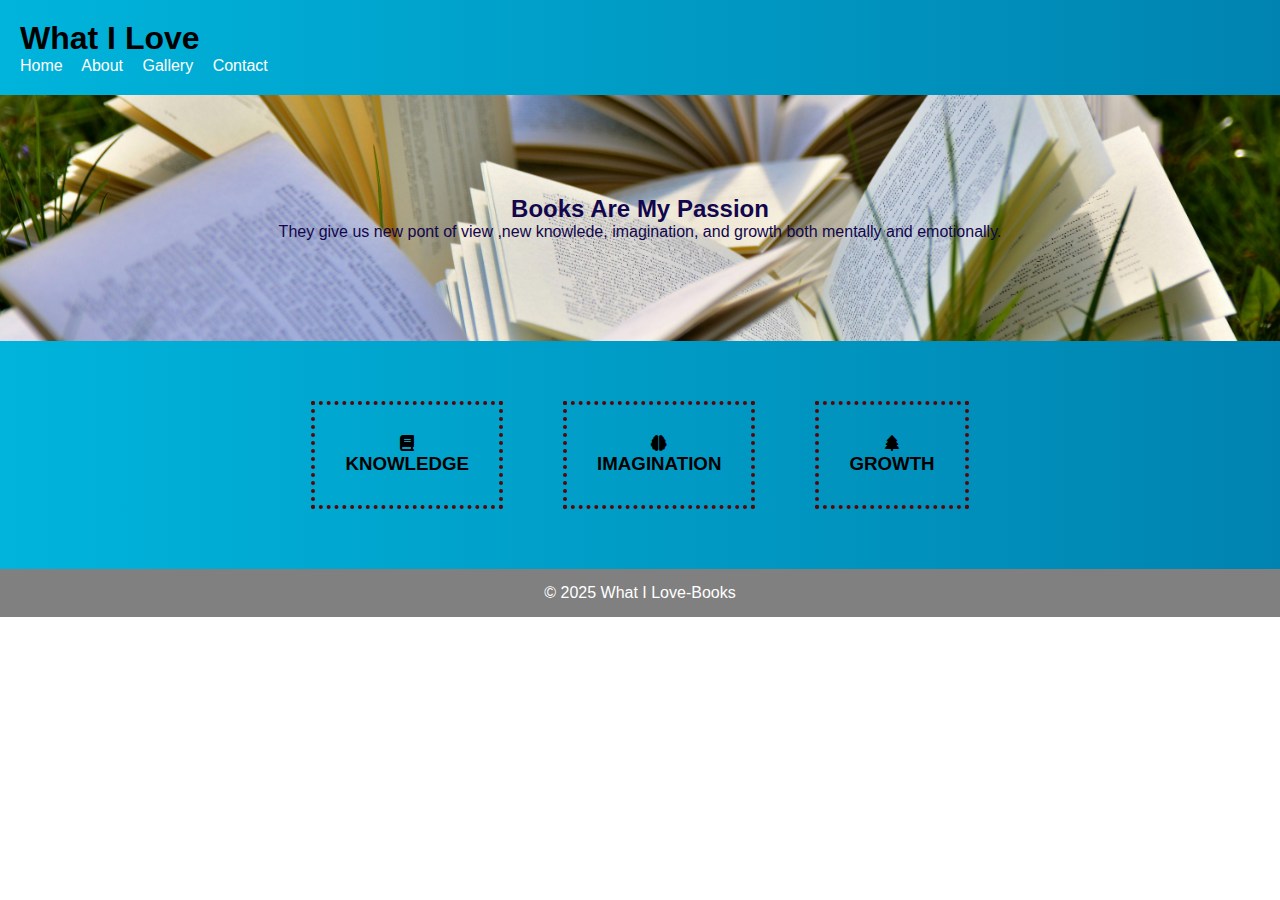
<file: index.html>
<!DOCTYPE html>
<html lang="en">
  <head>
    <meta charset="UTF-8" />
    <title>What I Love-Books</title>

    <link
      href="https://fonts.googleapis.com/css2?family=Poppins:wght@300;600&family=Merriweather&display=swap"
      rel="stylesheet"
    />

    <link
      rel="stylesheet"
      href="https://cdnjs.cloudflare.com/ajax/libs/font-awesome/6.5.0/css/all.min.css"
    />

    <link rel="stylesheet" href="styles/index.css" />
  </head>
  <body>
    <header class="header">
      <h1>What I Love</h1>
      <nav>
        <a href="index.html">Home</a>
        <a href="about.html">About</a>
        <a href="gallery.html">Gallery</a>
        <a href="contact.html">Contact</a>
      </nav>
    </header>

    <section class="hero">
      <h2>Books Are My Passion</h2>
      <p>
        They give us new pont of view ,new knowlede, imagination, and growth
        both mentally and emotionally.
      </p>
    </section>

    <section class="cards">
      <div class="card">
        <i class="fa fa-book"></i>
        <h3>Knowledge</h3>
      </div>

      <div class="card">
        <i class="fa fa-brain"></i>
        <h3>Imagination</h3>
      </div>

      <div class="card">
        <i class="fa fa-tree"></i>
        <h3>Growth</h3>
      </div>
    </section>

    <footer>
      <p>© 2025 What I Love-Books</p>
    </footer>
  </body>
</html>
</file>
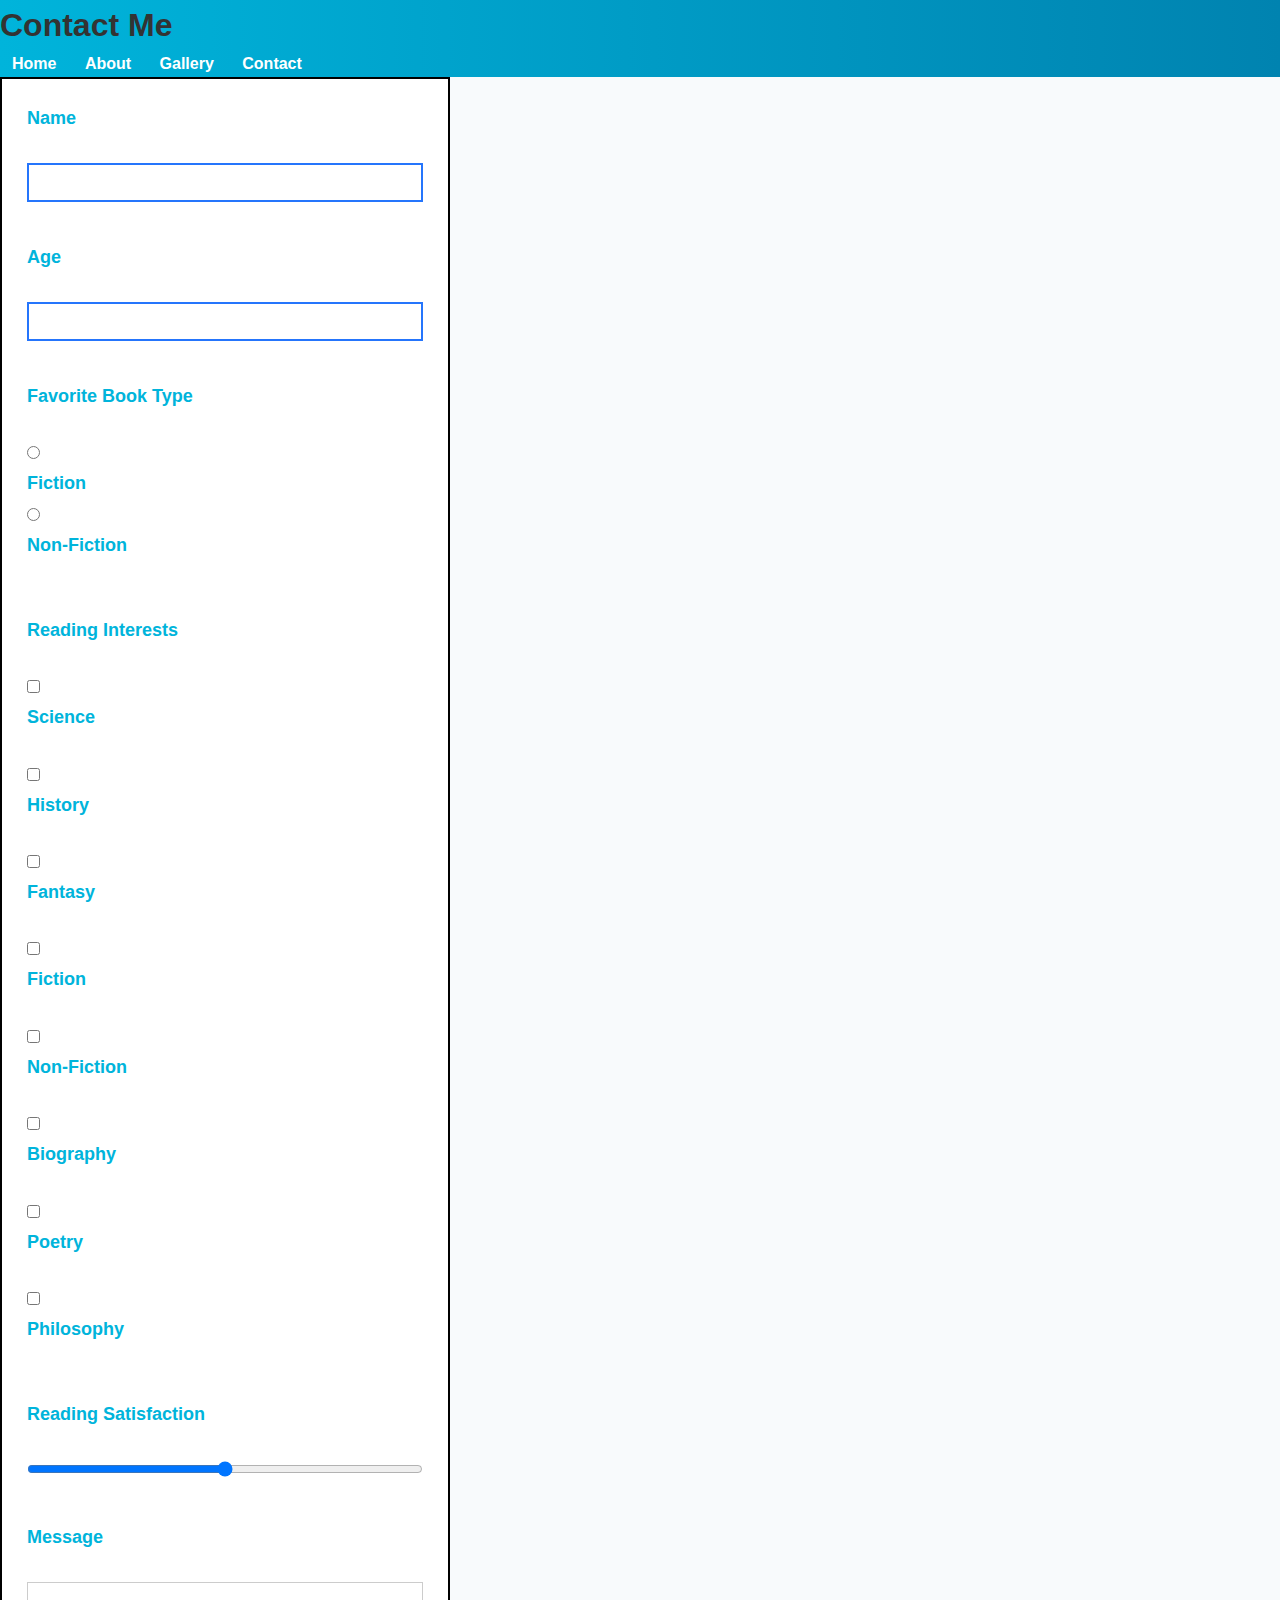
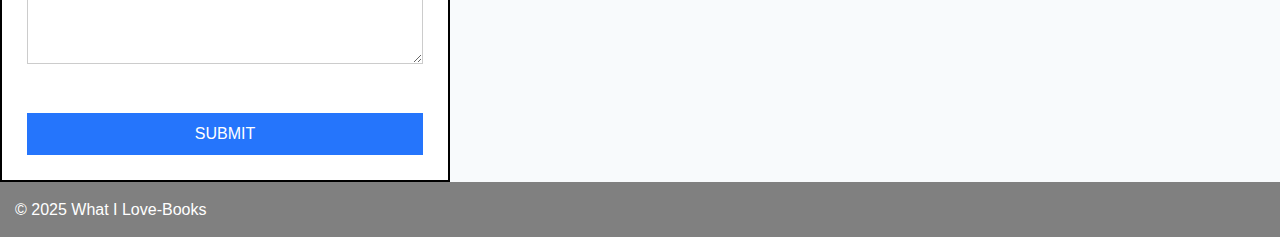
<file: contact.html>
<!DOCTYPE html>
<html lang="en">
  <head>
    <meta charset="UTF-8" />
    <title>Contact - Books</title>
    <link rel="stylesheet" href="styles/contact.css" />
  </head>
  <body>
    <header>
      <h1>Contact Me</h1>
      <nav>
        <a href="index.html">Home</a>
        <a href="about.html">About</a>
        <a href="gallery.html">Gallery</a>
        <a href="contact.html">Contact</a>
      </nav>
    </header>

    <section class="form-section">
      <form>
        <label for="name">Name</label><br />
        <input type="text" id="name" required /><br /><br />

        <label for="age">Age</label><br />
        <input type="text" id="age" required /><br /><br />

        <label>Favorite Book Type</label><br />
        <input type="radio" id="fiction-type" name="booktype" />
        <label for="fiction-type">Fiction</label>

        <input type="radio" id="nonfiction-type" name="booktype" />
        <label for="nonfiction-type">Non-Fiction</label>
        <br /><br />

        <label>Reading Interests</label><br />

        <input type="checkbox" id="science" />
        <label for="science">Science</label><br />

        <input type="checkbox" id="history" />
        <label for="history">History</label><br />

        <input type="checkbox" id="fantasy" />
        <label for="fantasy">Fantasy</label><br />

        <input type="checkbox" id="fiction" />
        <label for="fiction">Fiction</label><br />

        <input type="checkbox" id="nonfiction" />
        <label for="nonfiction">Non-Fiction</label><br />

        <input type="checkbox" id="biography" />
        <label for="biography">Biography</label><br />

        <input type="checkbox" id="poetry" />
        <label for="poetry">Poetry</label><br />

        <input type="checkbox" id="philosophy" />
        <label for="philosophy">Philosophy</label>
        <br /><br />

        <label for="satisfaction">Reading Satisfaction</label><br />
        <input type="range" id="satisfaction" /><br /><br />

        <label for="message">Message</label><br />
        <textarea id="message" rows="4"></textarea><br /><br />

        <button type="submit">Submit</button>
      </form>
    </section>
    <footer>
      <p>© 2025 What I Love-Books</p>
    </footer>
  </body>
</html>
</file>
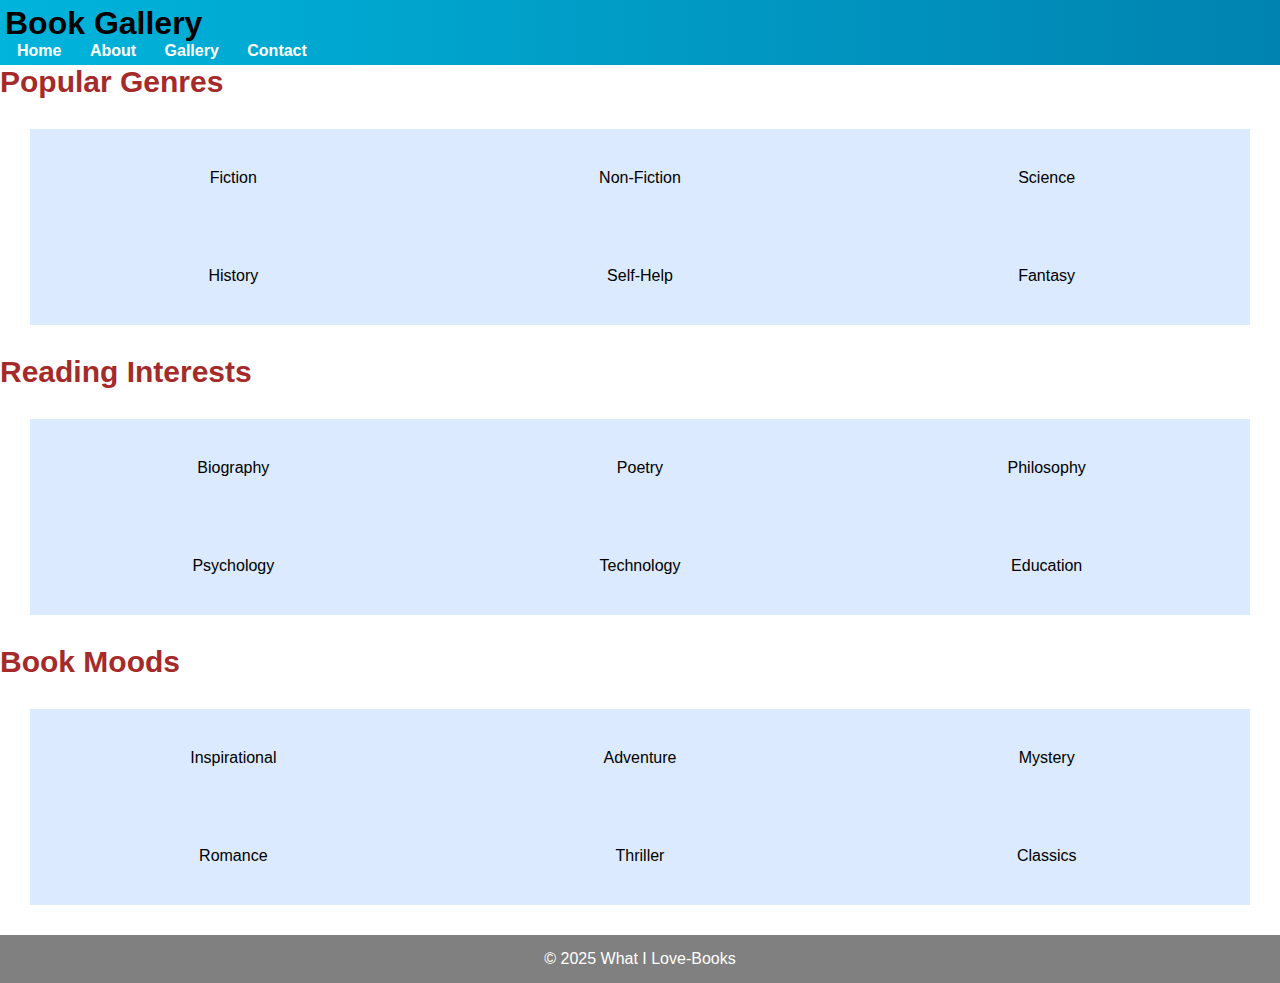
<file: gallery.html>
<!DOCTYPE html>
<html lang="en">
  <head>
    <meta charset="UTF-8" />
    <title>Gallery - Books</title>
    <link rel="stylesheet" href="styles/gallery.css" />
  </head>
  <body>
    <header>
      <h1>Book Gallery</h1>
      <nav>
        <a href="index.html">Home</a>
        <a href="about.html">About</a>
        <a href="gallery.html">Gallery</a>
        <a href="contact.html">Contact</a>
      </nav>
    </header>

    <h2>Popular Genres</h2>
    <section class="gallery">
      <div>Fiction</div>
      <div>Non-Fiction</div>
      <div>Science</div>
      <div>History</div>
      <div>Self-Help</div>
      <div>Fantasy</div>
    </section>

    <h2>Reading Interests</h2>
    <section class="gallery">
      <div>Biography</div>
      <div>Poetry</div>
      <div>Philosophy</div>
      <div>Psychology</div>
      <div>Technology</div>
      <div>Education</div>
    </section>

    <h2>Book Moods</h2>
    <section class="gallery">
      <div>Inspirational</div>
      <div>Adventure</div>
      <div>Mystery</div>
      <div>Romance</div>
      <div>Thriller</div>
      <div>Classics</div>
    </section>
    <footer>
      <p>© 2025 What I Love-Books</p>
    </footer>
  </body>
</html>
</file>
<file: styles/index.css>
* {
  font-family: "Arial", sans-serif;
  padding: 0;
  margin: 0;
  box-sizing: border-box;
}

.header {
  background: linear-gradient(to right, #00b4db, #0083b0);
  padding: 20px;
  position: sticky;
}

.header nav a {
  color: white;
  margin-right: 15px;
  text-decoration: none;
}

.header nav a:hover {
  text-decoration: underline;
}

.hero {
  background: linear-gradient(to right, #00b4db, #0083b0);
  background-image: url(/styles/assets/pexels-pixabay-415078.jpg);
  background-repeat: no-repeat;
  background-size: cover;
  background-position: center;
  padding: 100px;
  text-align: center;
  color: rgb(18, 6, 76);
}

.cards {
  background: linear-gradient(to right, #00b4db, #0083b0);
  display: flex;
  justify-content: center;
  gap: 20px;
  padding: 40px;
}

.card {
  border: 4px dotted #580707;
  padding: 30px;
  margin: 20px;
  box-sizing: border-box;
  text-transform: uppercase;
  text-align: center;
  transition: transform 0.3s ease;
}

@keyframes bounce {
  0% {
    transform: scale(1);
  }

  50% {
    transform: scale(0.9);
  }

  100% {
    transform: scale(1.1);
  }
}

.card:hover {
  animation: bounce 0.8s ease;
}

footer {
  background: gray;
  color: white;
  text-align: center;
  padding: 15px;
}

@media screen and (max-width: 600px) {
  .cards {
    flex-direction: column;
    align-items: center;
  }
}
</file>
<file: styles/contact.css>
* {
  font-family: "Inter", sans-serif;
  padding: 0px;
  margin: 0px;
  box-sizing: border-box;
}

body {
  background-color: #f8fafc;
  color: #333;
  line-height: 1.6;
}

header {
  background: linear-gradient(to right, #00b4db, #0083b0);
  padding: 0px;
  text-align: left;
  margin: 0px;
  position: sticky;
  z-index: 10;
}
nav a {
  color: white;
  text-decoration: none;
  margin: 0 12px;
  font-weight: bold;
}
nav a:hover {
  text-decoration: underline;
}
.form-section label {
  justify-content: center;
  color: #00b4db;
  font-size: 18px;
  display: block;
}

form {
  background-color: white;
  width: 100%;
  max-width: 450px;
  padding: 25px;
  border: 2px solid black;
  box-sizing: border-box;
}

label {
  font-weight: bold;
  display: block;
  margin-bottom: 5px;
}

input[type="text"],
input[type="number"],
textarea {
  width: 100%;
  padding: 10px;
  margin-bottom: 15px;
  border: 1px solid #ccc;
  box-sizing: border-box;
}

::placeholder {
  color: #94a3b8;
}

input[type="radio"],
input[type="checkbox"] {
  margin-right: 6px;
  margin-bottom: 10px;
}

input:required {
  border: 2px solid #2575fc;
}

input[type="range"] {
  width: 100%;
  margin-bottom: 20px;
}

button {
  background-color: #2575fc;
  color: white;
  padding: 12px;
  width: 100%;
  border: none;
  cursor: pointer;
  font-size: 16px;
  text-transform: uppercase;
  transition: background-color 0.3s ease, transform 0.3s ease;
}

button:hover {
  background-color: #6a11cb;
  transform: scale(1.03);
}

button:active {
  transform: scale(0.98);
}

footer {
  background: gray;
  color: white;
  text-align: justify;
  padding: 15px;
}
@media screen and (max-width: 600px) {
  body {
    padding: 10px;
  }

  form {
    padding: 15px;
  }

  button {
    font-size: 14px;
  }
}
</file>
<file: styles/gallery.css>
* {
  font-family: "Inter", sans-serif;
  padding: 0px;
  margin: 0px;
  box-sizing: border-box;
}

header {
  background: linear-gradient(to right, #00b4db, #0083b0);
  padding: 5px;
  margin: 0px;
  text-align: left;
  text-transform: capitalize;
}
nav a {
  color: white;
  text-decoration: none;
  margin: 0 12px;
  font-weight: bold;
}
nav a:hover {
  text-decoration: underline;
}
h2 {
  color: brown;
  font-size: 30px;
}
.gallery {
  display: grid;
  grid-template-columns: repeat(3, 1fr);
  padding: 30px;
}

.gallery div {
  background: #dbeafe;
  padding: 40px;
  text-align: center;
  transition: transform 0.3s;
}

.gallery div:hover {
  transform: scale(1.05);
  background: #619be2;
  cursor: pointer;
}

footer {
  background: gray;
  color: white;
  text-align: center;
  padding: 15px;
}
@media screen and (max-width: 600px) {
  .gallery {
    grid-template-columns: 1fr;
    padding: 15px;
  }

  .gallery div {
    font-size: 16px;
  }
}
</file>
